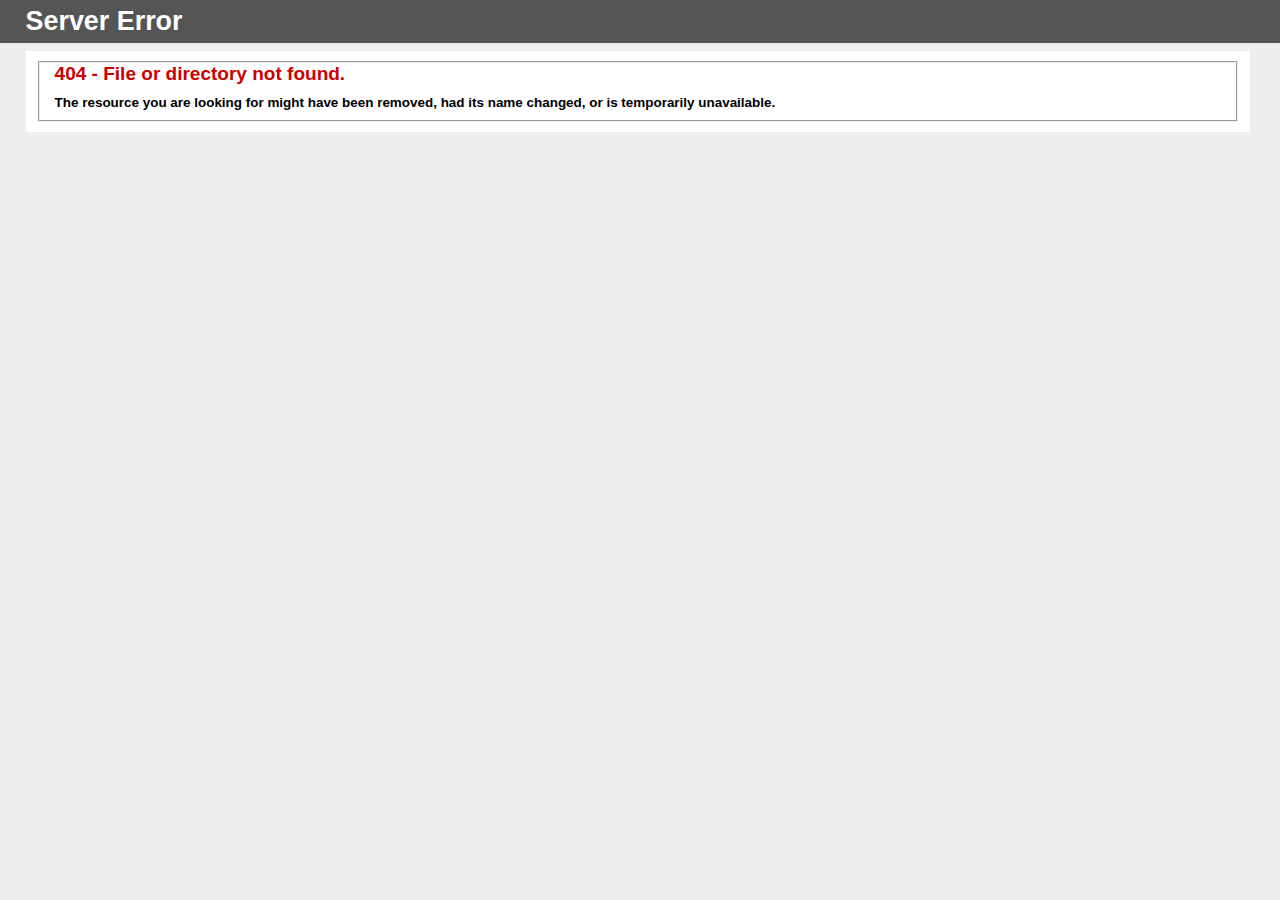
<file: colorbox.html>
<!DOCTYPE html PUBLIC "-//W3C//DTD XHTML 1.0 Strict//EN" "http://www.w3.org/TR/xhtml1/DTD/xhtml1-strict.dtd">
<html xmlns="http://www.w3.org/1999/xhtml">
<head>
<meta http-equiv="Content-Type" content="text/html; charset=iso-8859-1"/>
<title>404 - File or directory not found.</title>
<style type="text/css">
<!--
body{margin:0;font-size:.7em;font-family:Verdana, Arial, Helvetica, sans-serif;background:#EEEEEE;}
fieldset{padding:0 15px 10px 15px;} 
h1{font-size:2.4em;margin:0;color:#FFF;}
h2{font-size:1.7em;margin:0;color:#CC0000;} 
h3{font-size:1.2em;margin:10px 0 0 0;color:#000000;} 
#header{width:96%;margin:0 0 0 0;padding:6px 2% 6px 2%;font-family:"trebuchet MS", Verdana, sans-serif;color:#FFF;
background-color:#555555;}
#content{margin:0 0 0 2%;position:relative;}
.content-container{background:#FFF;width:96%;margin-top:8px;padding:10px;position:relative;}
-->
</style>
</head>
<body>
<div id="header"><h1>Server Error</h1></div>
<div id="content">
 <div class="content-container"><fieldset>
  <h2>404 - File or directory not found.</h2>
  <h3>The resource you are looking for might have been removed, had its name changed, or is temporarily unavailable.</h3>
 </fieldset></div>
</div>
</body>
</html>
</file>
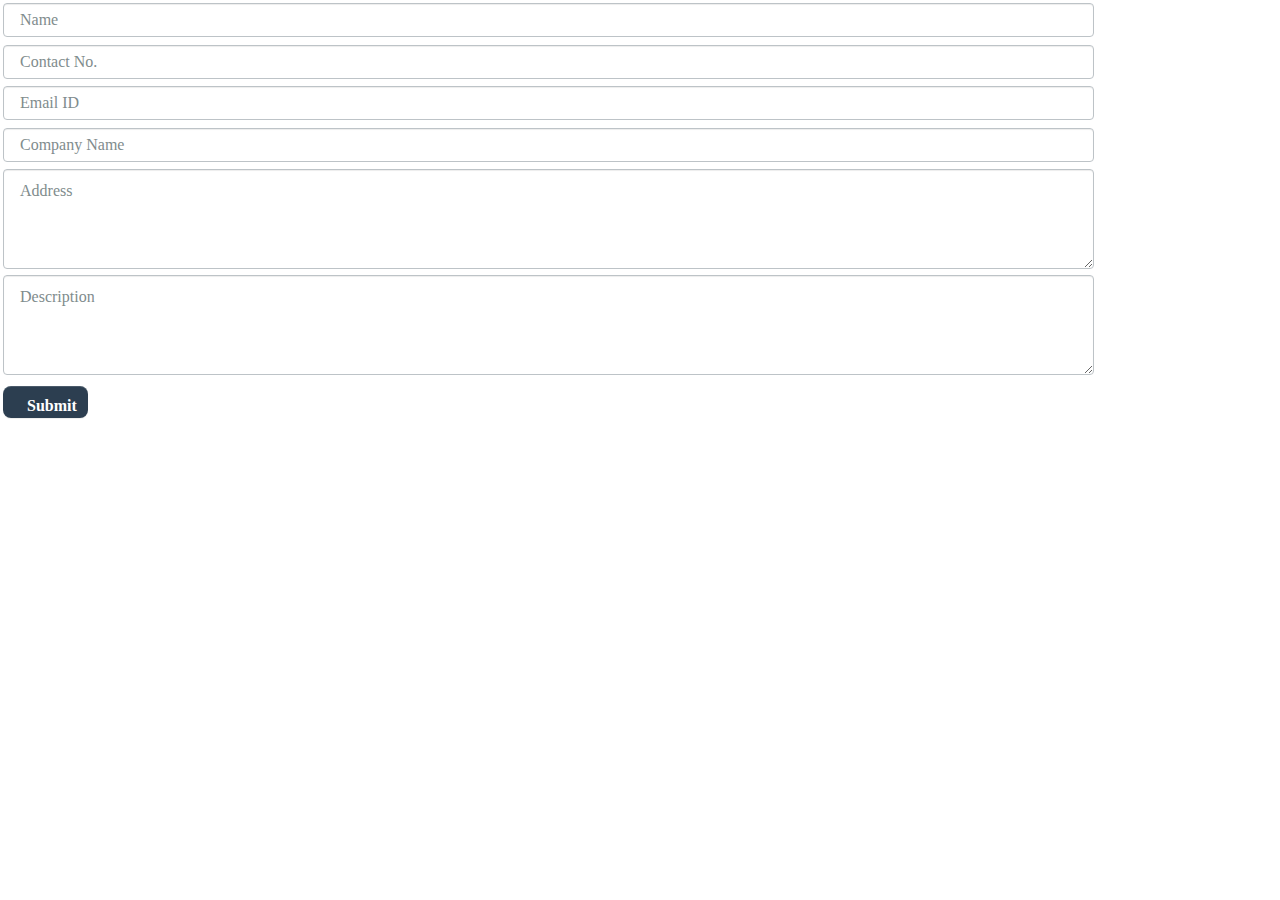
<file: enquiryForm.html>
<!DOCTYPE html PUBLIC "-//W3C//DTD XHTML 1.0 Strict//EN" "http://www.w3.org/TR/xhtml1/DTD/xhtml1-strict.dtd">
<html xmlns="http://www.w3.org/1999/xhtml">



<!-- Added by HTTrack --><meta http-equiv="content-type" content="text/html;charset=utf-8" /><!-- /Added by HTTrack -->
<head>
    <title></title>
    <link rel="stylesheet" href="css/bootstrap.min.css">
    <link rel="stylesheet" href="css/bootstrap-theme.min.css">
    <link rel="stylesheet" href="css/main.css">

    <link rel="stylesheet" href="css/colorbox.css">
    <link rel="stylesheet" href="css/jquery.simplyscroll-1.0.4.css" media="all" type="text/css" />
    <link rel="stylesheet" href="themes/default/default.css" type="text/css" media="screen" />
    <link rel="stylesheet" href="css/nivo-slider.css" type="text/css" media="screen" />
    <link href='https://fonts.googleapis.com/css?family=Julius+Sans+One' rel='stylesheet' type='text/css'>
    <script src="js/respond.min.js"></script>
    <script src="js/modernizr-2.7.2.js"></script>

    <link rel="stylesheet" href="css/font-awesome.min.css">
    <!--[if IE 7]><link rel="stylesheet" href="css/font-awesome-ie7.min.css"><![endif]-->
    <link href='http://fonts.googleapis.com/css?family=Open+Sans:400,300' rel='stylesheet' type='text/css'>

    <link rel="stylesheet" type="text/css" href="css/normalize.html" />
    <link rel="stylesheet" type="text/css" href="css/demo.html" />
    <link rel="stylesheet" type="text/css" href="css/set1.css" />

    <link media="screen" rel="stylesheet" href="colorbox.html" />
    <link href="css/style.html" rel="stylesheet" type="text/css" media="all" />

    <script src="js/respond.min.js"></script>
    <script src="js/modernizr-2.7.2.js"></script>

    <link rel="stylesheet" href="css/font-awesome.min.css">
    <meta http-equiv="Content-Language" content="English" />
    <meta http-equiv="content-type" content="text/html; charset=iso-8859-1" />


    <style type="text/css">
        .txtBox {
            width: 100%;
            color: #000000;
            margin: 10px;
        }

        td {
            color: #fff;
            margin: 10px;
        }

        tr {
            margin: 10px;
        }
    </style>
</head>

<body style="margin: 0px; padding: 0px; background: transparent; font-family: Tahoma">
    <form method="post" action="http://shreyacoating.com/enquiryForm.aspx" onsubmit="javascript:return WebForm_OnSubmit();" id="form1" style="background: transparent">
<div class="aspNetHidden">
<input type="hidden" name="__EVENTTARGET" id="__EVENTTARGET" value="" />
<input type="hidden" name="__EVENTARGUMENT" id="__EVENTARGUMENT" value="" />
<input type="hidden" name="__VIEWSTATE" id="__VIEWSTATE" value="/wEPDwUKLTM2MTYxNDgzMmRkLu4T8QCXitZ6kVo64fxUl4gR/O7JUS/MSXjvUoGJeas=" />
</div>

<script type="text/javascript">
//<![CDATA[
var theForm = document.forms['form1'];
if (!theForm) {
    theForm = document.form1;
}
function __doPostBack(eventTarget, eventArgument) {
    if (!theForm.onsubmit || (theForm.onsubmit() != false)) {
        theForm.__EVENTTARGET.value = eventTarget;
        theForm.__EVENTARGUMENT.value = eventArgument;
        theForm.submit();
    }
}
//]]>
</script>


<script src="WebResource1e51.js?d=p0aZILTI0AqV5L2i9fo17vflGAvixpXm9Qa9bzD8wLmmnTLAvAy8vTjqAmiSTQ40N0eWNutz_7gZ1CwV7bdlCU8siT7LamiZsZSpvzq7oU81&amp;t=638901289900000000" type="text/javascript"></script>


<script src="WebResourceabd9.js?d=PeJtrZ9pm5yjjbLEehHov0n1mNkky3BuKvrHukEAb3VaJdxkWu21_Ihtbhu4XxPY9d6-QZeI7w0rsZ2RpVWq4Wc2bSE6p4HzvseVj1GS2_w1&amp;t=638901289900000000" type="text/javascript"></script>
<script type="text/javascript">
//<![CDATA[
function WebForm_OnSubmit() {
if (typeof(ValidatorOnSubmit) == "function" && ValidatorOnSubmit() == false) return false;
return true;
}
//]]>
</script>

<div class="aspNetHidden">

	<input type="hidden" name="__VIEWSTATEGENERATOR" id="__VIEWSTATEGENERATOR" value="38AC49AC" />
	<input type="hidden" name="__EVENTVALIDATION" id="__EVENTVALIDATION" value="/wEdAAisPxBzip0cc1pkZjopSlgRozoJZpuXxkpOVJKRbHyuHmlE95vBzyuu2HxCSHHWMf1DB2YfWbjwUYntrwPx36ESritheASS1ynwH5030C1I0JqPnR1JXGHWscSP1P0vWV0Dexr0IsCJjQ1GDAX0QlAazfg78Z8BXhXifTCAVkevd+nHn/yDBLxKmcDc+iQbUZIEl5GDEI7p8D+lLchcJHss" />
</div>
        <table id="tblForm" style="width: 100%;">
	<tr>
		<td style="padding: 3px;">
                    <input name="txtName" type="text" id="txtName" class="form-control" placeholder="Name" />
                </td>
		<td>
                    <span id="RequiredFieldValidator1" style="color:Red;visibility:hidden;">*</span>
                </td>
	</tr>
	<tr>
		<td style="padding: 3px;">
                    <input name="txtContact" type="text" id="txtContact" class="form-control" placeholder="Contact No." />
                </td>
		<td>
                    <span id="RequiredFieldValidator4" style="color:Red;visibility:hidden;">*</span>
                </td>
	</tr>
	<tr>
		<td style="padding: 3px;">
                    <input name="txtEmail" type="text" id="txtEmail" class="form-control" placeholder="Email ID" />
                </td>
		<td>
                    <span id="RequiredFieldValidator2" style="color:Red;visibility:hidden;">*</span>
                    <span id="RegularExpressionValidator1" style="visibility:hidden;">*</span>
                </td>
	</tr>
	<tr>
		<td style="padding: 3px;">
                    <input name="txtCompany" type="text" id="txtCompany" class="form-control" placeholder="Company Name" />
                </td>
		<td>
                    <span id="RequiredFieldValidator5" style="color:Red;visibility:hidden;">*</span>
                </td>
	</tr>
	<tr>
		<td style="padding: 3px;">
                   <textarea name="txtAddress" rows="2" cols="20" id="txtAddress" class="form-control" placeholder="Address">
</textarea>
                </td>
		<td></td>
	</tr>
	<tr>
		<td style="padding: 3px;">
                    <textarea name="txtMsg" rows="3" cols="20" id="txtMsg" class="form-control" placeholder="Description">
</textarea>
                </td>
		<td>
                    <span id="RequiredFieldValidator3" style="color:Red;visibility:hidden;">*</span>
                </td>
	</tr>
	<tr>
		<td style="padding: 3px; padding-top: 8px;">
                    <input type="submit" name="Button1" value="Submit" onclick="javascript:WebForm_DoPostBackWithOptions(new WebForm_PostBackOptions(&quot;Button1&quot;, &quot;&quot;, true, &quot;&quot;, &quot;&quot;, false, false))" id="Button1" class="btn btn-default" style="height:32px;width:85px;" />
                    <div id="ValidationSummary1" class="style3" style="display:none;">

		</div>
                </td>
		<td>&nbsp;</td>
	</tr>
</table>

         <span id="lblMsg"></span>
    
<script type="text/javascript">
//<![CDATA[
var Page_ValidationSummaries =  new Array(document.getElementById("ValidationSummary1"));
var Page_Validators =  new Array(document.getElementById("RequiredFieldValidator1"), document.getElementById("RequiredFieldValidator4"), document.getElementById("RequiredFieldValidator2"), document.getElementById("RegularExpressionValidator1"), document.getElementById("RequiredFieldValidator5"), document.getElementById("RequiredFieldValidator3"));
//]]>
</script>

<script type="text/javascript">
//<![CDATA[
var RequiredFieldValidator1 = document.all ? document.all["RequiredFieldValidator1"] : document.getElementById("RequiredFieldValidator1");
RequiredFieldValidator1.controltovalidate = "txtName";
RequiredFieldValidator1.errormessage = "Name Require";
RequiredFieldValidator1.evaluationfunction = "RequiredFieldValidatorEvaluateIsValid";
RequiredFieldValidator1.initialvalue = "";
var RequiredFieldValidator4 = document.all ? document.all["RequiredFieldValidator4"] : document.getElementById("RequiredFieldValidator4");
RequiredFieldValidator4.controltovalidate = "txtContact";
RequiredFieldValidator4.errormessage = "Contact Number Required";
RequiredFieldValidator4.evaluationfunction = "RequiredFieldValidatorEvaluateIsValid";
RequiredFieldValidator4.initialvalue = "";
var RequiredFieldValidator2 = document.all ? document.all["RequiredFieldValidator2"] : document.getElementById("RequiredFieldValidator2");
RequiredFieldValidator2.controltovalidate = "txtEmail";
RequiredFieldValidator2.errormessage = "E-mail Require";
RequiredFieldValidator2.evaluationfunction = "RequiredFieldValidatorEvaluateIsValid";
RequiredFieldValidator2.initialvalue = "";
var RegularExpressionValidator1 = document.all ? document.all["RegularExpressionValidator1"] : document.getElementById("RegularExpressionValidator1");
RegularExpressionValidator1.controltovalidate = "txtEmail";
RegularExpressionValidator1.errormessage = "*";
RegularExpressionValidator1.evaluationfunction = "RegularExpressionValidatorEvaluateIsValid";
RegularExpressionValidator1.validationexpression = "\\w+([-+.\']\\w+)*@\\w+([-.]\\w+)*\\.\\w+([-.]\\w+)*";
var RequiredFieldValidator5 = document.all ? document.all["RequiredFieldValidator5"] : document.getElementById("RequiredFieldValidator5");
RequiredFieldValidator5.controltovalidate = "txtCompany";
RequiredFieldValidator5.errormessage = "Company Require";
RequiredFieldValidator5.evaluationfunction = "RequiredFieldValidatorEvaluateIsValid";
RequiredFieldValidator5.initialvalue = "";
var RequiredFieldValidator3 = document.all ? document.all["RequiredFieldValidator3"] : document.getElementById("RequiredFieldValidator3");
RequiredFieldValidator3.controltovalidate = "txtMsg";
RequiredFieldValidator3.errormessage = "Description Require";
RequiredFieldValidator3.evaluationfunction = "RequiredFieldValidatorEvaluateIsValid";
RequiredFieldValidator3.initialvalue = "";
var ValidationSummary1 = document.all ? document.all["ValidationSummary1"] : document.getElementById("ValidationSummary1");
ValidationSummary1.showmessagebox = "True";
ValidationSummary1.showsummary = "False";
//]]>
</script>


<script type="text/javascript">
//<![CDATA[

var Page_ValidationActive = false;
if (typeof(ValidatorOnLoad) == "function") {
    ValidatorOnLoad();
}

function ValidatorOnSubmit() {
    if (Page_ValidationActive) {
        return ValidatorCommonOnSubmit();
    }
    else {
        return true;
    }
}
        //]]>
</script>
</form>
</body>


</html>
</file>
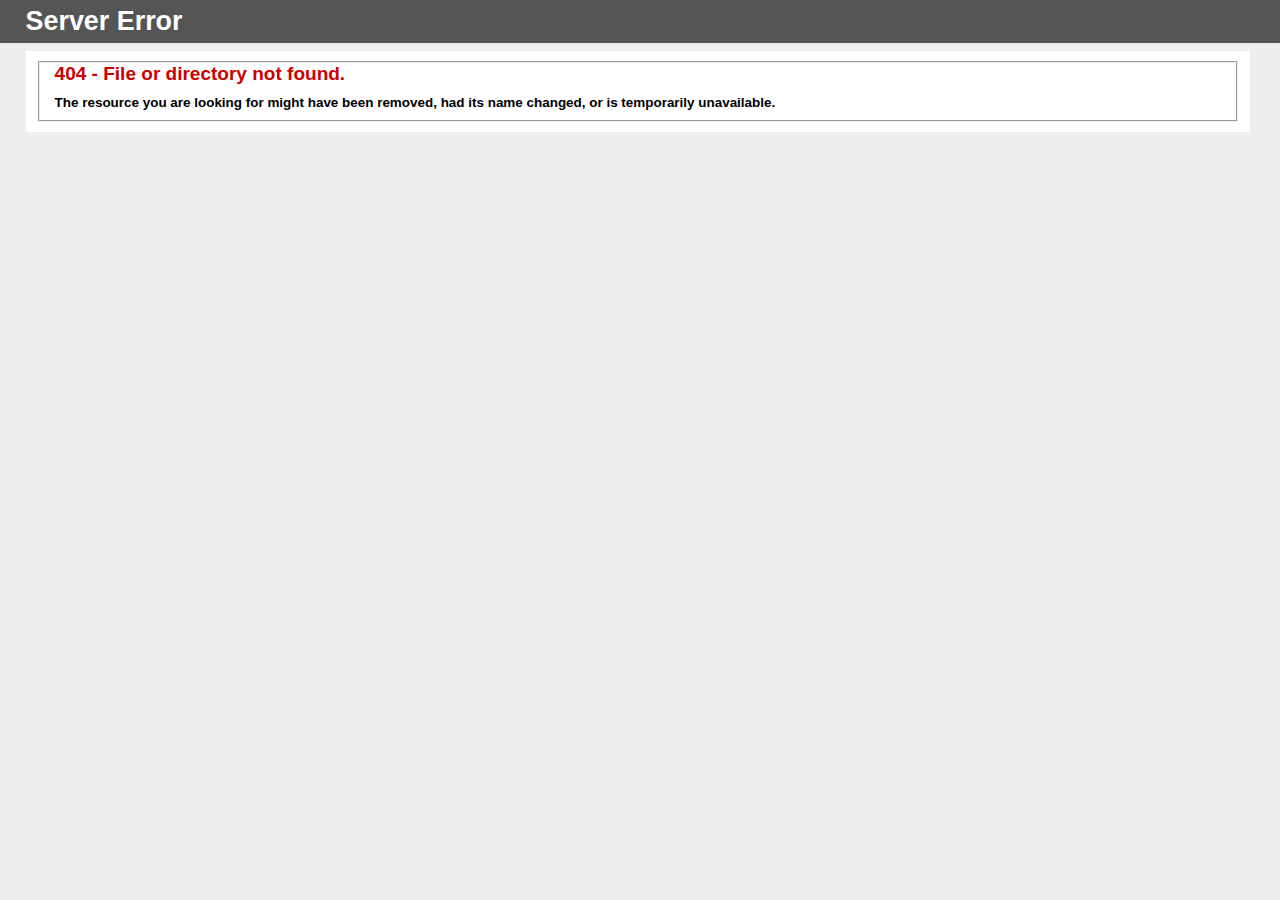
<file: css/demo.html>
<!DOCTYPE html PUBLIC "-//W3C//DTD XHTML 1.0 Strict//EN" "http://www.w3.org/TR/xhtml1/DTD/xhtml1-strict.dtd">
<html xmlns="http://www.w3.org/1999/xhtml">
<head>
<meta http-equiv="Content-Type" content="text/html; charset=iso-8859-1"/>
<title>404 - File or directory not found.</title>
<style type="text/css">
<!--
body{margin:0;font-size:.7em;font-family:Verdana, Arial, Helvetica, sans-serif;background:#EEEEEE;}
fieldset{padding:0 15px 10px 15px;} 
h1{font-size:2.4em;margin:0;color:#FFF;}
h2{font-size:1.7em;margin:0;color:#CC0000;} 
h3{font-size:1.2em;margin:10px 0 0 0;color:#000000;} 
#header{width:96%;margin:0 0 0 0;padding:6px 2% 6px 2%;font-family:"trebuchet MS", Verdana, sans-serif;color:#FFF;
background-color:#555555;}
#content{margin:0 0 0 2%;position:relative;}
.content-container{background:#FFF;width:96%;margin-top:8px;padding:10px;position:relative;}
-->
</style>
</head>
<body>
<div id="header"><h1>Server Error</h1></div>
<div id="content">
 <div class="content-container"><fieldset>
  <h2>404 - File or directory not found.</h2>
  <h3>The resource you are looking for might have been removed, had its name changed, or is temporarily unavailable.</h3>
 </fieldset></div>
</div>
</body>
</html>
</file>
<file: css/main.css>
﻿/* ============================================
   SHREYA COATING - REFACTORED CSS
   Modern Design System with Unified Colors
   ============================================ */

/* ============================================
   CSS VARIABLES - Design System
   ============================================ */
:root {
    /* Primary Colors - Purple Theme */
    --color-primary: #6B2C91;
    --color-primary-dark: #4A1D66;
    --color-primary-light: #8B4CB3;
    
    /* Secondary Colors - Orange Accent */
    --color-secondary: #FF6B35;
    --color-secondary-dark: #E55A2B;
    --color-secondary-light: #FF8C5A;
    
    /* Accent Colors - Blue */
    --color-accent: #1E88E5;
    --color-accent-dark: #1565C0;
    --color-accent-light: #42A5F5;
    
    /* Neutral Colors */
    --color-dark: #2C3E50;
    --color-dark-light: #34495E;
    --color-gray: #7F8C8D;
    --color-gray-light: #BDC3C7;
    --color-gray-lighter: #ECF0F1;
    --color-white: #FFFFFF;
    
    /* Semantic Colors */
    --color-success: #27AE60;
    --color-warning: #F39C12;
    --color-error: #E74C3C;
    --color-info: #3498DB;
    
    /* Typography */
    --font-primary: 'Open Sans', -apple-system, BlinkMacSystemFont, 'Segoe UI', Roboto, sans-serif;
    --font-size-base: 16px;
    --font-size-sm: 14px;
    --font-size-lg: 18px;
    --font-size-xl: 20px;
    --font-size-2xl: 24px;
    --font-size-3xl: 32px;
    --line-height-base: 1.6;
    --line-height-tight: 1.4;
    
    /* Spacing System (8px base) */
    --spacing-xs: 4px;
    --spacing-sm: 8px;
    --spacing-md: 16px;
    --spacing-lg: 24px;
    --spacing-xl: 32px;
    --spacing-2xl: 48px;
    --spacing-3xl: 64px;
    
    /* Border Radius */
    --radius-sm: 4px;
    --radius-md: 8px;
    --radius-lg: 12px;
    --radius-full: 50%;
    
    /* Shadows */
    --shadow-sm: 0 2px 4px rgba(0, 0, 0, 0.1);
    --shadow-md: 0 4px 8px rgba(0, 0, 0, 0.15);
    --shadow-lg: 0 8px 16px rgba(0, 0, 0, 0.2);
    
    /* Transitions */
    --transition-base: all 0.3s ease;
    --transition-fast: all 0.15s ease;
}

/* ============================================
   RESET & BASE STYLES
   ============================================ */
* {
    box-sizing: border-box;
}

body {
    font-family: var(--font-primary);
    font-size: var(--font-size-base);
    line-height: var(--line-height-base);
    color: var(--color-dark);
    background-color: var(--color-gray-lighter);
    margin: 0;
    padding: 0;
    -webkit-font-smoothing: antialiased;
    -moz-osx-font-smoothing: grayscale;
}

a {
    color: var(--color-primary);
    text-decoration: none;
    transition: var(--transition-base);
}

a:hover,
a:focus {
    color: var(--color-primary-dark);
    text-decoration: none;
    outline: 2px solid var(--color-primary);
    outline-offset: 2px;
}

a:focus {
    outline: 2px solid var(--color-primary);
    outline-offset: 2px;
}

img {
    max-width: 100%;
    height: auto;
    display: block;
}

/* ============================================
   TYPOGRAPHY
   ============================================ */
h1, h2, h3, h4, h5, h6 {
    font-family: var(--font-primary);
    font-weight: 700;
    line-height: var(--line-height-tight);
    margin: 0 0 var(--spacing-md) 0;
    color: var(--color-dark);
    letter-spacing: -0.5px;
}

h1 {
    font-size: var(--font-size-3xl);
    font-weight: 800;
    text-transform: uppercase;
    letter-spacing: 1px;
}

h2 {
    font-size: var(--font-size-2xl);
    font-weight: 700;
    margin-bottom: var(--spacing-lg);
}

h3 {
    font-size: var(--font-size-xl);
    font-weight: 700;
    margin-bottom: var(--spacing-md);
    color: var(--color-primary);
}

p {
    margin: 0 0 var(--spacing-md) 0;
}

/* ============================================
   LAYOUT & CONTAINER
   ============================================ */
.container {
    background-color: var(--color-white);
    box-shadow: var(--shadow-md);
    max-width: 1200px;
    margin: 0 auto;
    padding: 0 16px;
    width: 100%;
    box-sizing: border-box;
    overflow-x: hidden;
}

.container .container {
    max-width: 100%;
    padding: 0;
    width: 100%;
    box-shadow: none;
    background: transparent;
    margin: 0;
}

/* Global override for Bootstrap rows inside main container - ensures consistent width */
.container > .row:not(.header):not(.slider-row) {
    margin-left: 0 !important;
    margin-right: 0 !important;
}

.container > .row .col-sm-12,
.container > .row .col-md-12,
.container > .row .col-xs-12 {
    padding-left: 0 !important;
    padding-right: 0 !important;
}

.header {
    background: linear-gradient(135deg, #ffffff 0%, #e3f2fd 50%, #ffffff 100%);
    padding: var(--spacing-md) 0;
    border-bottom: 3px solid var(--color-accent);
}

.header-wrapper {
    z-index: 999;
    background: linear-gradient(135deg, #ffffff 0%, #e3f2fd 50%, #ffffff 100%);
    border-bottom: 3px solid var(--color-accent);
}

.logo img {
    max-height: 60px;
    width: auto;
}

.header-info {
    padding: var(--spacing-xs) var(--spacing-md);
}

.contact-info {
    text-align: right;
    font-size: var(--font-size-sm);
    color: var(--color-dark);
    margin-top: var(--spacing-sm);
    font-weight: 500;
}

.contact-info i {
    color: var(--color-accent);
    margin-right: var(--spacing-xs);
}


.slider-row {
    padding: var(--spacing-lg) 0 0 0;
    margin: 0 auto;
    width: 100%;
    max-width: 100%;
    box-sizing: border-box;
}

.slider-row .row {
    margin-left: 0 !important;
    margin-right: 0 !important;
}

.slider-row .col-md-12 {
    padding-left: 0 !important;
    padding-right: 0 !important;
}

.slider-row .col-md-12 {
    padding: 0;
}

.slider-wrapper {
    width: 100%;
    border-radius: var(--radius-lg);
    overflow: hidden;
    box-shadow: var(--shadow-md);
}

.footer-link {
    float: right;
    opacity: 0.8;
}

.footer-link:hover,
.footer-link:focus {
    opacity: 1;
}

/* ============================================
   NAVIGATION
   ============================================ */
.navbar {
    box-shadow: none;
    margin-bottom: 0;
    min-height: 50px;
    border: 0;
}

.navbar-inverse {
    background: linear-gradient(135deg, var(--color-primary) 0%, var(--color-primary-dark) 100%);
    background-image: none;
    border: 0;
    box-shadow: 0 2px 8px rgba(0, 0, 0, 0.15);
}

.navbar-inverse .navbar-nav > li > a {
    color: var(--color-white) !important;
    text-transform: uppercase;
    font-size: var(--font-size-sm);
    font-weight: 600;
    padding: var(--spacing-md) var(--spacing-lg);
    transition: var(--transition-base);
    border-radius: var(--radius-sm);
    margin: 0 var(--spacing-xs);
    background-color: transparent !important;
    text-shadow: 1px 1px 2px rgba(0, 0, 0, 0.5);
}

.navbar-inverse .navbar-nav > li > a:hover,
.navbar-inverse .navbar-nav > li > a:focus {
    background-color: var(--color-accent);
    color: var(--color-white);
    outline: none;
    transform: translateY(-2px);
    box-shadow: 0 4px 8px rgba(30, 136, 229, 0.3);
}

/* Make dropdown parent link clickable while keeping dropdown functionality */
.navbar-inverse .navbar-nav > .dropdown > a {
    cursor: pointer;
}

.navbar-inverse .navbar-nav > .dropdown > a:hover,
.navbar-inverse .navbar-nav > .dropdown > a:focus {
    background-color: var(--color-accent);
    color: var(--color-white);
}

.navbar-inverse .navbar-nav > .active > a,
.navbar-inverse .navbar-nav > .active > a:hover,
.navbar-inverse .navbar-nav > .active > a:focus {
    background-color: var(--color-accent) !important;
    color: var(--color-white) !important;
    box-shadow: 0 4px 8px rgba(30, 136, 229, 0.3);
}

.navbar-toggle {
    border-color: var(--color-white);
    margin-right: 0;
    margin-top: 8px;
    margin-bottom: 8px;
}

.navbar-toggle:focus {
    outline: none;
}

.navbar-toggle .icon-bar {
    background-color: var(--color-white);
    display: block;
    width: 22px;
    height: 2px;
    border-radius: 1px;
}

.navbar-toggle.collapsed .icon-bar {
    transition: all 0.3s ease;
}

.navbar-toggle:not(.collapsed) .icon-bar:nth-child(1) {
    transform: rotate(45deg);
    transform-origin: 50% 50%;
}

.navbar-toggle:not(.collapsed) .icon-bar:nth-child(2) {
    opacity: 0;
}

.navbar-toggle:not(.collapsed) .icon-bar:nth-child(3) {
    transform: rotate(-45deg);
    transform-origin: 50% 50%;
}

/* Dropdown Menu */
.dropdown-menu {
    background-color: var(--color-white);
    border: 1px solid var(--color-gray-light);
    border-radius: var(--radius-sm);
    box-shadow: var(--shadow-md);
    padding: var(--spacing-xs) 0;
    margin-top: var(--spacing-xs);
}

.dropdown-menu > li > a {
    color: var(--color-dark);
    padding: var(--spacing-sm) var(--spacing-lg);
    display: block;
    transition: var(--transition-fast);
}

.dropdown-menu > li > a:hover,
.dropdown-menu > li > a:focus {
    background-color: var(--color-primary);
    color: var(--color-white);
    outline: none;
}

/* Desktop hover dropdown - disabled on mobile */
@media (min-width: 768px) {
    ul.nav li.dropdown:hover > ul.dropdown-menu {
        display: block;
    }
}

/* ============================================
   SOCIAL LINKS
   ============================================ */
.social {
    margin: 0 0 var(--spacing-md) 0;
    text-align: right;
}

.social strong {
    color: var(--color-dark);
    font-weight: 600;
    margin-right: var(--spacing-sm);
}

.social a {
    display: inline-block;
    width: 36px;
    height: 36px;
    line-height: 36px;
    text-align: center;
    background-color: var(--color-primary);
    color: var(--color-white);
    border-radius: var(--radius-full);
    margin-left: var(--spacing-sm);
    transition: var(--transition-base);
}

.social a:hover,
.social a:focus {
    background-color: var(--color-accent);
    color: var(--color-white);
    transform: translateY(-2px);
    box-shadow: 0 4px 8px rgba(30, 136, 229, 0.3);
    outline: none;
}

.social a i {
    font-size: 1.1em;
    line-height: 36px;
}

/* ============================================
   BUTTONS
   ============================================ */
.btn {
	display: inline-block;
    padding: var(--spacing-sm) var(--spacing-lg);
    font-size: var(--font-size-base);
    font-weight: 600;
    text-align: center;
    text-decoration: none;
    border: none;
    border-radius: var(--radius-md);
    cursor: pointer;
    transition: var(--transition-base);
    line-height: 1.5;
}

.btn-primary {
    background-color: var(--color-primary);
    color: var(--color-white);
}

.btn-primary:hover,
.btn-primary:focus {
    background-color: var(--color-primary-dark);
    color: var(--color-white);
    transform: translateY(-2px);
    box-shadow: var(--shadow-md);
    outline: none;
}

.btn-secondary {
    background-color: var(--color-accent);
    color: var(--color-white);
}

.btn-secondary:hover,
.btn-secondary:focus {
    background-color: var(--color-accent-dark);
    color: var(--color-white);
    transform: translateY(-2px);
    box-shadow: var(--shadow-md);
    outline: none;
}

.btn-default {
    background-color: var(--color-dark);
    color: var(--color-white);
}

.btn-default:hover,
.btn-default:focus {
    background-color: var(--color-dark-light);
    color: var(--color-white);
    outline: none;
}

/* ============================================
   FORMS
   ============================================ */
.form-control {
    width: 100%;
    padding: var(--spacing-sm) var(--spacing-md);
    font-size: var(--font-size-base);
    line-height: var(--line-height-base);
    color: var(--color-dark);
    background-color: var(--color-white);
    border: 1px solid var(--color-gray-light);
    border-radius: var(--radius-sm);
    transition: var(--transition-base);
}

.form-control:focus {
    border-color: var(--color-primary);
    outline: none;
    box-shadow: 0 0 0 3px rgba(107, 44, 145, 0.1);
}

.form-control::placeholder {
    color: var(--color-gray);
}

textarea.form-control {
    min-height: 100px;
    resize: vertical;
}

/* Form table styling for enquiry form */
#tblForm {
    width: 100%;
    border-collapse: collapse;
}

#tblForm td {
    padding: var(--spacing-sm);
    vertical-align: top;
}

#tblForm input[type="text"],
#tblForm textarea {
    width: 100%;
}

/* Form validation styles */
span[style*="color:Red"] {
    color: var(--color-error) !important;
    font-weight: 600;
    margin-left: var(--spacing-xs);
}

#ValidationSummary1 {
    color: var(--color-error);
    background-color: #fff3cd;
    border: 1px solid var(--color-warning);
    border-radius: var(--radius-sm);
    padding: var(--spacing-sm);
    margin-top: var(--spacing-md);
}

/* ============================================
   SECTIONS & CONTENT
   ============================================ */
section {
    padding: var(--spacing-2xl) 0;
}

.section-title {
    font-size: var(--font-size-2xl);
    font-weight: 800;
    color: var(--color-primary);
    text-align: center;
    margin-bottom: var(--spacing-xl);
    padding-bottom: var(--spacing-md);
    border-bottom: 3px solid var(--color-accent);
    text-transform: uppercase;
    letter-spacing: 1px;
    position: relative;
}

.section-title::after {
    content: '';
    position: absolute;
    bottom: -3px;
    left: 50%;
    transform: translateX(-50%);
    width: 80px;
    height: 3px;
    background-color: var(--color-primary);
}

.content-section {
    padding: var(--spacing-2xl) 0;
    background-color: var(--color-white);
    margin: 0 auto;
    width: 100%;
    max-width: 100%;
    box-sizing: border-box;
}

.content-section .row {
    margin-left: 0 !important;
    margin-right: 0 !important;
}

.content-section .col-sm-12 {
    padding-left: 0 !important;
    padding-right: 0 !important;
}

.content-section h3 {
    color: var(--color-primary);
    font-weight: 700;
    margin-top: var(--spacing-lg);
    padding-bottom: var(--spacing-sm);
    border-bottom: 2px solid var(--color-gray-light);
}

.content-section ul {
    padding-left: var(--spacing-lg);
    margin-bottom: var(--spacing-md);
}

.content-section ul li {
    margin-bottom: var(--spacing-sm);
    line-height: var(--line-height-base);
}

.service-description {
    background: linear-gradient(135deg, #f8f9fa 0%, #e3f2fd 100%);
    padding: var(--spacing-lg);
    border-radius: var(--radius-md);
    border-left: 4px solid var(--color-accent);
    margin-top: var(--spacing-lg);
    box-shadow: var(--shadow-sm);
    width: 100%;
    max-width: 100%;
    box-sizing: border-box;
}

.service-description p {
    margin-bottom: var(--spacing-md);
    line-height: var(--line-height-base);
    color: var(--color-dark);
}

/* Service Section Hero Slider */
.service-hero {
    margin: var(--spacing-lg) 0;
    border-radius: var(--radius-lg);
    overflow: hidden;
    box-shadow: var(--shadow-md);
}

.service-hero-slider {
    position: relative;
    height: 400px;
    overflow: hidden;
}

.service-hero-slider img {
    width: 100%;
    height: 100%;
    object-fit: cover;
    display: block;
}

.service-hero-content {
    position: absolute;
    bottom: 0;
    left: 0;
    right: 0;
    background: linear-gradient(to top, rgba(0,0,0,0.8) 0%, rgba(0,0,0,0.4) 50%, transparent 100%);
    color: var(--color-white);
    padding: var(--spacing-xl);
}

.service-hero-content h2 {
    color: var(--color-white);
    font-size: var(--font-size-3xl);
    font-weight: 800;
    margin-bottom: var(--spacing-sm);
    text-shadow: 2px 2px 4px rgba(0,0,0,0.5);
}

.service-hero-content p {
    color: var(--color-white);
    font-size: var(--font-size-lg);
    margin: 0;
    text-shadow: 1px 1px 2px rgba(0,0,0,0.5);
}

/* Service Section Cards */
.service-section-card {
    background: var(--color-white);
    border-radius: var(--radius-lg);
    padding: var(--spacing-xl);
    margin: 0;
    box-shadow: var(--shadow-md);
    border-top: 4px solid var(--color-accent);
    transition: var(--transition-base);
    width: 100%;
    max-width: 100%;
    box-sizing: border-box;
    position: relative;
    overflow: hidden;
    min-width: 0;
    display: block;
}

.service-section-card::before {
    content: '';
    position: absolute;
    top: 0;
    left: 0;
    right: 0;
    height: 4px;
    background: linear-gradient(90deg, var(--color-primary) 0%, var(--color-accent) 100%);
}

.service-section-card:hover {
    transform: translateY(-4px);
    box-shadow: var(--shadow-lg);
}

.service-section-card:nth-child(even) {
    background: linear-gradient(135deg, #ffffff 0%, #f8f9fa 100%);
}

.service-section-header {
    display: flex;
    align-items: center;
    margin-bottom: var(--spacing-lg);
    padding-bottom: var(--spacing-md);
    border-bottom: 2px solid var(--color-gray-light);
}

.service-section-icon {
    width: 60px;
    height: 60px;
    background: linear-gradient(135deg, var(--color-primary) 0%, var(--color-accent) 100%);
    border-radius: var(--radius-md);
    display: flex;
    align-items: center;
    justify-content: center;
    margin-right: var(--spacing-md);
    color: var(--color-white);
    font-size: var(--font-size-2xl);
    font-weight: bold;
}

.welcome {
    background-color: var(--color-white);
    padding: var(--spacing-2xl) var(--spacing-lg);
}

.welcome h2 {
    text-align: center;
    color: var(--color-dark);
    margin-bottom: var(--spacing-md);
}

.welcome h3 {
    text-align: center;
    color: var(--color-accent);
    font-weight: 400;
    margin-bottom: var(--spacing-lg);
}

/* Service Tags */
.service-tags {
    text-align: center;
    padding: var(--spacing-lg) 0;
    font-size: var(--font-size-lg);
    color: var(--color-gray);
}

.service-tags span {
    color: var(--color-primary);
    font-weight: 600;
    margin: 0 var(--spacing-sm);
}

.service-tags span:nth-child(2) {
    color: var(--color-accent);
}

.service-tags span:nth-child(3) {
    color: var(--color-accent);
}

.service-tags span:nth-child(4) {
    color: #FF1987;
}

/* ============================================
   GALLERY & IMAGES
   ============================================ */
.gallery ul {
    margin: 0;
    padding: 0;
    list-style: none;
    display: grid;
    grid-template-columns: repeat(auto-fit, minmax(280px, 1fr));
    gap: var(--spacing-lg);
}

.gallery li {
    list-style: none;
    display: block;
    border: 2px solid var(--color-gray-light);
    border-radius: var(--radius-lg);
    overflow: hidden;
    transition: var(--transition-base);
    background-color: var(--color-white);
    box-shadow: var(--shadow-sm);
}

.gallery li:hover {
    transform: translateY(-8px);
    box-shadow: var(--shadow-lg);
    border-color: var(--color-accent);
}

.gallery img {
    width: 100%;
    height: 220px;
    object-fit: cover;
    display: block;
    transition: var(--transition-base);
}

.gallery li:hover img {
    transform: scale(1.05);
}

.gallery p {
    background: linear-gradient(135deg, #f8f9fa 0%, #e3f2fd 100%);
    margin: 0;
    padding: var(--spacing-md);
    font-size: var(--font-size-base);
    font-weight: 600;
    color: var(--color-primary);
    text-align: center;
    border-top: 2px solid var(--color-gray-light);
}

/* ============================================
   SERVICE SECTIONS (SandBlasting Page)
   ============================================ */
.pstyles {
    font-size: var(--font-size-2xl);
    font-weight: 800;
    padding: var(--spacing-lg) var(--spacing-md);
    border-left: 5px solid var(--color-accent);
    background: linear-gradient(135deg, #f8f9fa 0%, #e3f2fd 100%);
    color: var(--color-primary);
    margin-bottom: var(--spacing-xl);
    text-transform: uppercase;
    letter-spacing: 1px;
    border-radius: var(--radius-sm);
    box-shadow: var(--shadow-sm);
}

sections {
    display: block;
    padding: 0;
    min-height: auto;
    margin: 0 auto var(--spacing-xl) auto;
    background-color: transparent;
    border-radius: 0;
    box-shadow: none;
    width: 100%;
    max-width: 100%;
    box-sizing: border-box;
    clear: both;
}

/* Override Bootstrap row margins inside sections - CRITICAL for width consistency */
sections .row {
    margin-left: 0 !important;
    margin-right: 0 !important;
    width: 100% !important;
    max-width: 100% !important;
}

/* Override Bootstrap col padding inside sections - CRITICAL for width consistency */
sections .col-sm-12,
sections .col-md-12,
sections .col-xs-12,
sections [class*="col-"] {
    padding-left: 0 !important;
    padding-right: 0 !important;
    width: 100% !important;
    max-width: 100% !important;
}

/* Ensure service cards don't have any extra constraints */
sections .service-section-card {
    width: 100% !important;
    max-width: 100% !important;
    margin-left: 0 !important;
    margin-right: 0 !important;
}

sections:nth-child(even) {
    background: transparent;
}

/* ============================================
   FOOTER - 3 COLUMN LAYOUT
   ============================================ */
footer {
    background: linear-gradient(135deg, #1565C0 0%, #1E88E5 50%, #1565C0 100%);
    color: var(--color-white);
    padding: var(--spacing-2xl) var(--spacing-lg);
    margin-top: var(--spacing-2xl);
    border-top: 3px solid var(--color-white);
}

.footer-content {
    display: grid;
    grid-template-columns: repeat(3, 1fr);
    gap: var(--spacing-xl);
    margin-bottom: var(--spacing-lg);
}

.footer-column h4 {
    color: var(--color-white);
    font-size: var(--font-size-lg);
    font-weight: 700;
    margin-bottom: var(--spacing-md);
    text-transform: uppercase;
    letter-spacing: 1px;
    border-bottom: 2px solid rgba(255, 255, 255, 0.3);
    padding-bottom: var(--spacing-sm);
}

.footer-column p,
.footer-column ul {
    margin: 0 0 var(--spacing-sm) 0;
    color: var(--color-gray-lighter);
    font-size: var(--font-size-sm);
    line-height: var(--line-height-base);
}

.footer-column ul {
    list-style: none;
    padding: 0;
}

.footer-column ul li {
    margin-bottom: var(--spacing-xs);
    padding-left: var(--spacing-md);
    position: relative;
}

.footer-column ul li::before {
    content: '→';
    position: absolute;
    left: 0;
    color: var(--color-white);
    font-weight: bold;
}

.footer-column a {
    color: var(--color-gray-lighter);
    transition: var(--transition-base);
    text-decoration: none;
}

.footer-column a:hover,
.footer-column a:focus {
    color: var(--color-white);
    padding-left: var(--spacing-xs);
    outline: none;
}

.footer-bottom {
    border-top: 1px solid rgba(255, 255, 255, 0.2);
    padding-top: var(--spacing-md);
    text-align: center;
    display: flex;
    justify-content: space-between;
    align-items: center;
    flex-wrap: wrap;
}

.footer-bottom p {
    margin: 0;
    color: var(--color-gray-lighter);
    font-size: var(--font-size-sm);
}

footer a.footer-link {
    color: var(--color-white);
    opacity: 0.9;
    transition: var(--transition-base);
}

footer a.footer-link:hover,
footer a.footer-link:focus {
    opacity: 1;
    outline: 2px solid var(--color-white);
    outline-offset: 2px;
    transform: translateY(-2px);
}

/* ============================================
   UTILITY CLASSES
   ============================================ */
.text-center {
    text-align: center;
}

.text-justify {
    text-align: justify;
}

.mb-0 { margin-bottom: 0; }
.mb-sm { margin-bottom: var(--spacing-sm); }
.mb-md { margin-bottom: var(--spacing-md); }
.mb-lg { margin-bottom: var(--spacing-lg); }

.p-0 { padding: 0; }
.p-sm { padding: var(--spacing-sm); }
.p-md { padding: var(--spacing-md); }
.p-lg { padding: var(--spacing-lg); }

/* ============================================
   RESPONSIVE DESIGN
   ============================================ */

/* Large Desktop */
@media (min-width: 1200px) {
    .navbar-inverse .navbar-nav > li > a {
        padding: var(--spacing-md) var(--spacing-xl);
    }
    
    .navbar-inverse .navbar-nav > .active > a,
    .navbar-inverse .navbar-nav > .active > a:hover,
    .navbar-inverse .navbar-nav > .active > a:focus,
    .navbar-inverse .navbar-nav > li > a:hover,
    .navbar-inverse .navbar-nav > li > a:focus {
        background-color: var(--color-accent);
        color: var(--color-white);
        box-shadow: 0 4px 8px rgba(30, 136, 229, 0.3);
    }
}

/* Tablet */
@media (max-width: 998px) {
    .navbar-inverse .navbar-nav > li > a {
        padding: var(--spacing-sm) var(--spacing-md);
    }
    
    .service-tags {
        font-size: var(--font-size-base);
    }
    
    .service-tags span {
        display: block;
        margin: var(--spacing-xs) 0;
    }
    
    .footer-content {
        grid-template-columns: repeat(2, 1fr);
        gap: var(--spacing-lg);
    }
    
    .gallery ul {
        grid-template-columns: repeat(2, 1fr);
    }
}

/* Mobile */
@media (max-width: 767px) {
    :root {
        --font-size-base: 15px;
        --spacing-lg: 20px;
        --spacing-xl: 24px;
        --spacing-2xl: 32px;
    }
    
    .navbar-header {
        float: none;
        width: 100%;
    }
    
    .navbar-toggle {
        display: block;
        float: right;
    }
    
    .navbar-collapse {
        border-top: 1px solid transparent;
        box-shadow: inset 0 1px 0 rgba(255,255,255,.1);
        max-height: none;
        padding-left: 15px;
        padding-right: 15px;
    }
    
    .navbar-collapse.collapse {
        display: none !important;
    }
    
    .navbar-collapse.in {
        display: block !important;
        overflow-y: auto !important;
    }
    
    .navbar-nav {
        float: none !important;
        margin: 7.5px -15px;
    }
    
    .navbar-nav > li {
        float: none;
    }
    
    .navbar-nav > li > a {
        padding-top: 10px;
        padding-bottom: 10px;
    }
    
    .navbar-inverse .navbar-nav > li > a {
        padding: var(--spacing-sm) var(--spacing-md);
    }
    
    .navbar-nav .open .dropdown-menu {
        position: static;
        float: none;
        width: auto;
        margin-top: 0;
        background-color: transparent;
        border: 0;
        box-shadow: none;
    }
    
    .dropdown-menu {
        position: relative;
        float: none;
        width: 100%;
        margin: 0;
        border: 0;
        box-shadow: none;
        background-color: var(--color-primary-dark);
        display: none;
    }
    
    .dropdown.open > .dropdown-menu {
        display: block;
    }
    
    .dropdown-menu > li > a {
        color: var(--color-white);
        padding: var(--spacing-sm) var(--spacing-lg);
        padding-left: 30px;
    }
    
    .dropdown-menu > li > a:hover,
    .dropdown-menu > li > a:focus {
        background-color: var(--color-primary);
    }
    
    .navbar-nav .dropdown-toggle::after {
        display: inline-block;
        width: 0;
        height: 0;
        margin-left: 5px;
        vertical-align: middle;
        border-top: 4px dashed;
        border-right: 4px solid transparent;
        border-left: 4px solid transparent;
    }
    
    .gallery ul {
        justify-content: center;
    }
    
    .gallery img {
        max-width: 100%;
    }
    
    .welcome h2 {
        font-size: var(--font-size-xl);
    }
    
    .welcome h3 {
        font-size: var(--font-size-lg);
    }
    
    .container {
        padding: 0 15px;
    }
    
    .content-section {
        padding: var(--spacing-lg) 0;
        margin: 0 auto;
        width: 100%;
        max-width: 100%;
    }
    
    sections {
        margin: 0 auto var(--spacing-lg) auto;
        width: 100%;
        max-width: 100%;
        padding: 0;
    }
    
    .slider-row {
        padding: var(--spacing-md) 0 0 0;
        margin: 0 auto;
        width: 100%;
        max-width: 100%;
    }
    
    .service-section-card {
        padding: var(--spacing-md);
        min-width: 0;
    }
}

/* Small Mobile */
@media (max-width: 480px) {
    .logo img {
        max-height: 50px;
    }
    
    .social {
        text-align: center;
        margin-bottom: var(--spacing-md);
    }
    
    .service-tags {
        font-size: var(--font-size-sm);
    }
    
    h1 { font-size: var(--font-size-2xl); }
    h2 { font-size: var(--font-size-xl); }
    h3 { font-size: var(--font-size-lg); }
    
    .footer-content {
        grid-template-columns: 1fr;
        gap: var(--spacing-lg);
    }
    
    .footer-bottom {
        flex-direction: column;
        gap: var(--spacing-sm);
        text-align: center;
    }
    
    .gallery ul {
        grid-template-columns: 1fr;
    }
}

/* ============================================
   LEGACY COMPATIBILITY
   (Maintaining existing class names)
   ============================================ */
.hading {
    background-color: var(--color-white);
    padding-bottom: var(--spacing-md);
    color: var(--color-gray);
    font-size: var(--font-size-base);
    line-height: var(--line-height-base);
    margin: var(--spacing-sm) 0 0 0;
}

.head {
    color: var(--color-dark);
    padding-top: var(--spacing-md);
    text-align: center;
    font-size: var(--font-size-sm);
    font-weight: 600;
    text-transform: uppercase;
}

.head1 {
    padding: 0 var(--spacing-lg);
    color: var(--color-gray);
}

.view {
    background-color: var(--color-success);
    color: var(--color-white);
    text-align: center;
    padding: var(--spacing-xs) var(--spacing-sm);
    border-radius: var(--radius-sm);
    font-size: var(--font-size-base);
}

.banner h2 {
    text-align: center;
    font-size: var(--font-size-base);
    padding: var(--spacing-xs) 0 var(--spacing-lg) 0;
}

/* ============================================
   ACCESSIBILITY IMPROVEMENTS
   ============================================ */
.skip-link {
    position: absolute;
    top: -40px;
    left: 0;
    background: var(--color-primary);
    color: var(--color-white);
    padding: var(--spacing-sm);
    z-index: 100;
}

.skip-link:focus {
    top: 0;
}

/* Focus visible for keyboard navigation */
*:focus-visible {
    outline: 2px solid var(--color-primary);
    outline-offset: 2px;
}

/* High contrast mode support */
@media (prefers-contrast: high) {
    :root {
        --color-primary: #4A1D66;
        --color-secondary: #E55A2B;
        --color-gray-light: #999;
    }
}

/* Reduced motion support */
@media (prefers-reduced-motion: reduce) {
    * {
        animation-duration: 0.01ms !important;
        animation-iteration-count: 1 !important;
        transition-duration: 0.01ms !important;
    }
}
</file>
<file: css/colorbox.css>
﻿/*
    Colorbox Core Style:
    The following CSS is consistent between example themes and should not be altered.
*/
#colorbox, #cboxOverlay, #cboxWrapper{position:absolute; top:0; left:0; z-index:9999; overflow:hidden;}
#cboxWrapper {max-width:none;}
#cboxOverlay{position:fixed; width:100%; height:100%;}
#cboxMiddleLeft, #cboxBottomLeft{clear:left;}
#cboxContent{position:relative;}
#cboxLoadedContent{overflow:auto; -webkit-overflow-scrolling: touch;}
#cboxTitle{margin:0;}
#cboxLoadingOverlay, #cboxLoadingGraphic{position:absolute; top:0; left:0; width:100%; height:100%;}
#cboxPrevious, #cboxNext, #cboxClose, #cboxSlideshow{cursor:pointer;}
.cboxPhoto{float:left; margin:auto; border:0; display:block; max-width:none; -ms-interpolation-mode:bicubic;}
.cboxIframe{width:100%; height:100%; display:block; border:0;}
#colorbox, #cboxContent, #cboxLoadedContent{box-sizing:content-box; -moz-box-sizing:content-box; -webkit-box-sizing:content-box;}

/* 
    User Style:
    Change the following styles to modify the appearance of Colorbox.  They are
    ordered & tabbed in a way that represents the nesting of the generated HTML.
*/
#cboxOverlay{background:#000;}
#colorbox{outline:0;}
    #cboxContent{margin-top:20px;background:#000;}
        .cboxIframe{background:#fff;}
        #cboxError{padding:50px; border:1px solid #ccc;}
        #cboxLoadedContent{border:5px solid #000; background:#fff;}
        #cboxTitle{position:absolute; top:-20px; left:0; color:#ccc;}
        #cboxCurrent{position:absolute; top:-20px; right:0px; color:#ccc;}
        #cboxLoadingGraphic{background:url(../img/loading.gif) no-repeat center center;}

        /* these elements are buttons, and may need to have additional styles reset to avoid unwanted base styles */
        #cboxPrevious, #cboxNext, #cboxSlideshow, #cboxClose {border:0; padding:0; margin:0; overflow:visible; width:auto; background:none; }
        
        /* avoid outlines on :active (mouseclick), but preserve outlines on :focus (tabbed navigating) */
        #cboxPrevious:active, #cboxNext:active, #cboxSlideshow:active, #cboxClose:active {outline:0;}
        
        #cboxSlideshow{position:absolute; top:-20px; right:90px; color:#fff;}
        #cboxPrevious{position:absolute; top:50%; left:5px; margin-top:-32px; background:url(../img/controls.png) no-repeat top left; width:28px; height:65px; text-indent:-9999px;}
        #cboxPrevious:hover{background-position:bottom left;}
        #cboxNext{position:absolute; top:50%; right:5px; margin-top:-32px; background:url(../img/controls.png) no-repeat top right; width:28px; height:65px; text-indent:-9999px;}
        #cboxNext:hover{background-position:bottom right;}
        #cboxClose{position:absolute; top:5px; right:5px; display:block; background:url(../img/controls.png) no-repeat top center; width:38px; height:19px; text-indent:-9999px;}
        #cboxClose:hover{background-position:bottom center;}
</file>
<file: themes/default/default.css>
﻿/*
Skin Name: Nivo Slider Default Theme
Skin URI: http://nivo.dev7studios.com
Description: The default skin for the Nivo Slider.
Version: 1.3
Author: Gilbert Pellegrom
Author URI: http://dev7studios.com
Supports Thumbs: true
*/

.theme-default .nivoSlider {
	position:relative;
	background:#fff url(loading.gif) no-repeat 50% 50%;
    /* margin-bottom:10px;
   -webkit-box-shadow: 0px 1px 5px 0px #4a4a4a;
    -moz-box-shadow: 0px 1px 5px 0px #4a4a4a;
    box-shadow: 0px 1px 5px 0px #4a4a4a;*/
}
.theme-default .nivoSlider img {
	position:absolute;
	top:0px;
	left:0px;
	display:none;
}
.theme-default .nivoSlider a {
	border:0;
	display:block;
}

.theme-default .nivo-controlNav {
	text-align: center;
	padding: 20px 0;
}
.theme-default .nivo-controlNav a {
	display:inline-block;
	width:22px;
	height:22px;
	background:url(bullets.png) no-repeat;
	text-indent:-9999px;
	border:0;
	margin: 0 2px;
}
.theme-default .nivo-controlNav a.active {
	background-position:0 -22px;
}

.theme-default .nivo-directionNav a {
	display:block;
	width:30px;
	height:30px;
	background:url(arrows.png) no-repeat;
	text-indent:-9999px;
	border:0;
	opacity: 0;
	-webkit-transition: all 200ms ease-in-out;
    -moz-transition: all 200ms ease-in-out;
    -o-transition: all 200ms ease-in-out;
    transition: all 200ms ease-in-out;
}
.theme-default:hover .nivo-directionNav a { opacity: 1; }
.theme-default a.nivo-nextNav {
	background-position:-30px 0;
	right:15px;
}
.theme-default a.nivo-prevNav {
	left:15px;
}

.theme-default .nivo-caption {
    font-family: Helvetica, Arial, sans-serif;
}
.theme-default .nivo-caption a {
    color:#fff;
    border-bottom:1px dotted #fff;
}
.theme-default .nivo-caption a:hover {
    color:#fff;
}

.theme-default .nivo-controlNav.nivo-thumbs-enabled {
	width: 100%;
}
.theme-default .nivo-controlNav.nivo-thumbs-enabled a {
	width: auto;
	height: auto;
	background: none;
	margin-bottom: 5px;
}
.theme-default .nivo-controlNav.nivo-thumbs-enabled img {
	display: block;
	width: 120px;
	height: auto;
}
</file>
<file: css/set1.css>
@font-face {
	font-weight: normal;
	font-style: normal;
	font-family: 'feathericons';
	src:url('../fonts/feathericons/feathericons3869.html?-8is7zf');
	src:url('../fonts/feathericons/feathericonsd41d.html?#iefix-8is7zf') format('embedded-opentype'),
		url('../fonts/feathericons/feathericons3869-2.html?-8is7zf') format('woff'),
		url('../fonts/feathericons/feathericons3869-3.html?-8is7zf') format('truetype'),
		url('../fonts/feathericons/feathericons3869-4.html?-8is7zf#feathericons') format('svg');
}

.grid {
	position: relative;
	margin: 0 auto;
	padding: 1em 0 4em;
	/*max-width: 1000px;*/
	list-style: none;
	text-align: center;
}

/* Common style */
.grid figure {
	position: relative;
	float: left;
	overflow: hidden;
	/*margin: 10px 1%;
	min-width: 320px;
	max-width: 480px;
	max-height: 360px;*/
	/*width: 100%;*/
	
	text-align: center;
	cursor: pointer;

    /*border:1px solid #d4d4d4;
    padding:4px;*/
}

.grid figure img {
	position: relative;
	display: block;
	min-height: 100%;
	max-width: 100%;
	/*opacity: 0.8;*/
    margin:auto;
}

.grid figure figcaption {
	padding: 2em;
	color: #fff;
	text-transform: uppercase;
	font-size: 1.25em;
	-webkit-backface-visibility: hidden;
	backface-visibility: hidden;
}

.grid figure figcaption::before,
.grid figure figcaption::after {
	pointer-events: none;
}

.grid figure figcaption,
.grid figure figcaption > a {
	position: absolute;
	top: 0;
	left: 0;
	width: 100%;
	height: 100%;
}

/* Anchor will cover the whole item by default */
/* For some effects it will show as a button */
.grid figure figcaption > a {
	z-index: 1000;
	text-indent: 200%;
	white-space: nowrap;
	font-size: 0;
	opacity: 0;
}

.grid figure h2 {
	/*word-spacing: -0.15em;*/
	font-weight: 300;
}

.grid figure h2 span {
	font-weight: 800;
}

.grid figure h2,
.grid figure p {
	margin: 0;
}

.grid figure p {
	letter-spacing: 1px;
	font-size: 68.5%;
}

/* Individual effects */

/*---------------*/
/***** Lily *****/
/*---------------*/

figure.effect-lily img {
	max-width: none;
	width: -webkit-calc(100% + 50px);
	width: calc(100% + 50px);
	opacity: 0.7;
	-webkit-transition: opacity 0.35s, -webkit-transform 0.35s;
	transition: opacity 0.35s, transform 0.35s;
	-webkit-transform: translate3d(-40px,0, 0);
	transform: translate3d(-40px,0,0);
}

figure.effect-lily figcaption {
	text-align: left;
}

figure.effect-lily figcaption > div {
	position: absolute;
	bottom: 0;
	left: 0;
	padding: 2em;
	width: 100%;
	height: 50%;
}

figure.effect-lily h2,
figure.effect-lily p {
	-webkit-transform: translate3d(0,40px,0);
	transform: translate3d(0,40px,0);
}

figure.effect-lily h2 {
	-webkit-transition: -webkit-transform 0.35s;
	transition: transform 0.35s;
}

figure.effect-lily p {
	color: rgba(255,255,255,0.8);
	opacity: 0;
	-webkit-transition: opacity 0.2s, -webkit-transform 0.35s;
	transition: opacity 0.2s, transform 0.35s;
}

figure.effect-lily:hover img,
figure.effect-lily:hover p {
	opacity: 1;
}

figure.effect-lily:hover img,
figure.effect-lily:hover h2,
figure.effect-lily:hover p {
	-webkit-transform: translate3d(0,0,0);
	transform: translate3d(0,0,0);
}

figure.effect-lily:hover p {
	-webkit-transition-delay: 0.05s;
	transition-delay: 0.05s;
	-webkit-transition-duration: 0.35s;
	transition-duration: 0.35s;
}

/*---------------*/
/***** Sadie *****/
/*---------------*/

figure.effect-sadie figcaption::before {
	position: absolute;
	top: 0;
	left: 0;
	width: 100%;
	height: 100%;
	background: -webkit-linear-gradient(top, rgba(72,76,97,0) 0%, rgba(72,76,97,0.8) 75%);
	background: linear-gradient(to bottom, rgba(72,76,97,0) 0%, rgba(72,76,97,0.8) 75%);
	content: '';
	opacity: 0;
	-webkit-transform: translate3d(0,50%,0);
	transform: translate3d(0,50%,0);
}

figure.effect-sadie h2 {
	position: absolute;
	top: 50%;
	left: 0;
	width: 100%;
	color: #484c61;
	-webkit-transition: -webkit-transform 0.35s, color 0.35s;
	transition: transform 0.35s, color 0.35s;
	-webkit-transform: translate3d(0,-50%,0);
	transform: translate3d(0,-50%,0);
}

figure.effect-sadie figcaption::before,
figure.effect-sadie p {
	-webkit-transition: opacity 0.35s, -webkit-transform 0.35s;
	transition: opacity 0.35s, transform 0.35s;
}

figure.effect-sadie p {
	position: absolute;
	bottom: 0;
	left: 0;
	padding: 2em;
	width: 100%;
	opacity: 0;
	-webkit-transform: translate3d(0,10px,0);
	transform: translate3d(0,10px,0);
}

figure.effect-sadie:hover h2 {
	color: #fff;
	-webkit-transform: translate3d(0,-50%,0) translate3d(0,-40px,0);
	transform: translate3d(0,-50%,0) translate3d(0,-40px,0);
}

figure.effect-sadie:hover figcaption::before ,
figure.effect-sadie:hover p {
	opacity: 1;
	-webkit-transform: translate3d(0,0,0);
	transform: translate3d(0,0,0);
}

/*---------------*/
/***** Roxy *****/
/*---------------*/

figure.effect-roxy {
	background: -webkit-linear-gradient(45deg, #ff89e9 0%, #05abe0 100%);
	background: linear-gradient(45deg, #ff89e9 0%,#05abe0 100%);
}

figure.effect-roxy img {
	max-width: none;
	width: -webkit-calc(100% + 60px);
	width: calc(100% + 60px);
	-webkit-transition: opacity 0.35s, -webkit-transform 0.35s;
	transition: opacity 0.35s, transform 0.35s;
	-webkit-transform: translate3d(-50px,0,0);
	transform: translate3d(-50px,0,0);
}

figure.effect-roxy figcaption::before {
	position: absolute;
	top: 30px;
	right: 30px;
	bottom: 30px;
	left: 30px;
	border: 1px solid #fff;
	content: '';
	opacity: 0;
	-webkit-transition: opacity 0.35s, -webkit-transform 0.35s;
	transition: opacity 0.35s, transform 0.35s;
	-webkit-transform: translate3d(-20px,0,0);
	transform: translate3d(-20px,0,0);
}

figure.effect-roxy figcaption {
	padding: 3em;
	text-align: left;
}

figure.effect-roxy h2 {
	padding: 30% 0 10px 0;
}

figure.effect-roxy p {
	opacity: 0;
	-webkit-transition: opacity 0.35s, -webkit-transform 0.35s;
	transition: opacity 0.35s, transform 0.35s;
	-webkit-transform: translate3d(-10px,0,0);
	transform: translate3d(-10px,0,0);
}

figure.effect-roxy:hover img {
	opacity: 0.7;
	-webkit-transform: translate3d(0,0,0);
	transform: translate3d(0,0,0);
}

figure.effect-roxy:hover figcaption::before,
figure.effect-roxy:hover p {
	opacity: 1;
	-webkit-transform: translate3d(0,0,0);
	transform: translate3d(0,0,0);
}

/*---------------*/
/***** Bubba *****/
/*---------------*/

figure.effect-bubba {
	background: #9e5406;
}

figure.effect-bubba img {
	opacity: 0.7;
	-webkit-transition: opacity 0.35s;
	transition: opacity 0.35s;
}

figure.effect-bubba:hover img {
	opacity: 0.4;
}

figure.effect-bubba figcaption::before,
figure.effect-bubba figcaption::after {
	position: absolute;
	top: 30px;
	right: 30px;
	bottom: 30px;
	left: 30px;
	content: '';
	opacity: 0;
	-webkit-transition: opacity 0.35s, -webkit-transform 0.35s;
	transition: opacity 0.35s, transform 0.35s;
}

figure.effect-bubba figcaption::before {
	border-top: 1px solid #fff;
	border-bottom: 1px solid #fff;
	-webkit-transform: scale(0,1);
	transform: scale(0,1);
}

figure.effect-bubba figcaption::after {
	border-right: 1px solid #fff;
	border-left: 1px solid #fff;
	-webkit-transform: scale(1,0);
	transform: scale(1,0);
}

figure.effect-bubba h2 {
	padding-top: 30%;
	-webkit-transition: -webkit-transform 0.35s;
	transition: transform 0.35s;
	-webkit-transform: translate3d(0,-20px,0);
	transform: translate3d(0,-20px,0);
}

figure.effect-bubba p {
	padding: 20px 2.5em;
	opacity: 0;
	-webkit-transition: opacity 0.35s, -webkit-transform 0.35s;
	transition: opacity 0.35s, transform 0.35s;
	-webkit-transform: translate3d(0,20px,0);
	transform: translate3d(0,20px,0);
}

figure.effect-bubba:hover figcaption::before,
figure.effect-bubba:hover figcaption::after {
	opacity: 1;
	-webkit-transform: scale(1);
	transform: scale(1);
}

figure.effect-bubba:hover h2,
figure.effect-bubba:hover p {
	opacity: 1;
	-webkit-transform: translate3d(0,0,0);
	transform: translate3d(0,0,0);
}

/*---------------*/
/***** Romeo *****/
/*---------------*/

figure.effect-romeo {
	-webkit-perspective: 1000px;
	perspective: 1000px;
}

figure.effect-romeo img {
	-webkit-transition: opacity 0.35s, -webkit-transform 0.35s;
	transition: opacity 0.35s, transform 0.35s;
	-webkit-transform: translate3d(0,0,300px);
	transform: translate3d(0,0,300px);
}

figure.effect-romeo:hover img {
	opacity: 0.6;
	-webkit-transform: translate3d(0,0,0);
	transform: translate3d(0,0,0);
}

figure.effect-romeo figcaption::before,
figure.effect-romeo figcaption::after {
	position: absolute;
	top: 50%;
	left: 50%;
	width: 80%;
	height: 1px;
	background: #fff;
	content: '';
	-webkit-transition: opacity 0.35s, -webkit-transform 0.35s;
	transition: opacity 0.35s, transform 0.35s;
	-webkit-transform: translate3d(-50%,-50%,0);
	transform: translate3d(-50%,-50%,0);
}

figure.effect-romeo:hover figcaption::before {
	opacity: 0.5;
	-webkit-transform: translate3d(-50%,-50%,0) rotate(45deg);
	transform: translate3d(-50%,-50%,0) rotate(45deg);
}

figure.effect-romeo:hover figcaption::after {
	opacity: 0.5;
	-webkit-transform: translate3d(-50%,-50%,0) rotate(-45deg);
	transform: translate3d(-50%,-50%,0) rotate(-45deg);
}

figure.effect-romeo h2,
figure.effect-romeo p {
	position: absolute;
	top: 50%;
	left: 0;
	width: 100%;
	-webkit-transition: -webkit-transform 0.35s;
	transition: transform 0.35s;
}

figure.effect-romeo h2 {
	-webkit-transform: translate3d(0,-50%,0) translate3d(0,-150%,0);
	transform: translate3d(0,-50%,0) translate3d(0,-150%,0);
}

figure.effect-romeo p {
	padding: 0.25em 2em;
	-webkit-transform: translate3d(0,-50%,0) translate3d(0,150%,0);
	transform: translate3d(0,-50%,0) translate3d(0,150%,0);
}

figure.effect-romeo:hover h2 {
	-webkit-transform: translate3d(0,-50%,0) translate3d(0,-100%,0);
	transform: translate3d(0,-50%,0) translate3d(0,-100%,0);
}

figure.effect-romeo:hover p {
	-webkit-transform: translate3d(0,-50%,0) translate3d(0,100%,0);
	transform: translate3d(0,-50%,0) translate3d(0,100%,0);
}

/*---------------*/
/***** Layla *****/
/*---------------*/

figure.effect-layla {
	background: #18a367;
}

figure.effect-layla img {
	height: 390px;
}

figure.effect-layla figcaption {
	padding: 3em;
}

figure.effect-layla figcaption::before,
figure.effect-layla figcaption::after {
	position: absolute;
	content: '';
	opacity: 0;
}

figure.effect-layla figcaption::before {
	top: 50px;
	right: 30px;
	bottom: 50px;
	left: 30px;
	border-top: 1px solid #fff;
	border-bottom: 1px solid #fff;
	-webkit-transform: scale(0,1);
	transform: scale(0,1);
	-webkit-transform-origin: 0 0;
	transform-origin: 0 0;
}

figure.effect-layla figcaption::after {
	top: 30px;
	right: 50px;
	bottom: 30px;
	left: 50px;
	border-right: 1px solid #fff;
	border-left: 1px solid #fff;
	-webkit-transform: scale(1,0);
	transform: scale(1,0);
	-webkit-transform-origin: 100% 0;
	transform-origin: 100% 0;
}

figure.effect-layla h2 {
	padding-top: 26%;
	-webkit-transition: -webkit-transform 0.35s;
	transition: transform 0.35s;
}

figure.effect-layla p {
	padding: 0.5em 2em;
	text-transform: none;
	opacity: 0;
	-webkit-transform: translate3d(0,-10px,0);
	transform: translate3d(0,-10px,0);
}

figure.effect-layla img,
figure.effect-layla h2 {
	-webkit-transform: translate3d(0,-30px,0);
	transform: translate3d(0,-30px,0);
}

figure.effect-layla img,
figure.effect-layla figcaption::before,
figure.effect-layla figcaption::after,
figure.effect-layla p {
	-webkit-transition: opacity 0.35s, -webkit-transform 0.35s;
	transition: opacity 0.35s, transform 0.35s;
}

figure.effect-layla:hover img {
	opacity: 0.7;
	-webkit-transform: translate3d(0,0,0);
	transform: translate3d(0,0,0);
}

figure.effect-layla:hover figcaption::before,
figure.effect-layla:hover figcaption::after {
	opacity: 1;
	-webkit-transform: scale(1);
	transform: scale(1);
}

figure.effect-layla:hover h2,
figure.effect-layla:hover p {
	opacity: 1;
	-webkit-transform: translate3d(0,0,0);
	transform: translate3d(0,0,0);
}

figure.effect-layla:hover figcaption::after,
figure.effect-layla:hover h2,
figure.effect-layla:hover p,
figure.effect-layla:hover img {
	-webkit-transition-delay: 0.15s;
	transition-delay: 0.15s;
}

/*---------------*/
/***** Honey *****/
/*---------------*/

figure.effect-honey {
	background: #4a3753;
}

figure.effect-honey img {
	opacity: 0.9;
	-webkit-transition: opacity 0.35s;
	transition: opacity 0.35s;
}

figure.effect-honey:hover img {
	opacity: 0.5;
}

figure.effect-honey figcaption::before {
	position: absolute;
	bottom: 0;
	left: 0;
	width: 100%;
	height: 10px;
	background: #fff;
	content: '';
	-webkit-transform: translate3d(0,10px,0);
	transform: translate3d(0,10px,0);
}

figure.effect-honey h2 {
	position: absolute;
	bottom: 0;
	left: 0;
	padding: 1em 1.5em;
	width: 100%;
	text-align: left;
	-webkit-transform: translate3d(0,-30px,0);
	transform: translate3d(0,-30px,0);
}

figure.effect-honey h2 i {
	font-style: normal;
	opacity: 0;
	-webkit-transition: opacity 0.35s, -webkit-transform 0.35s;
	transition: opacity 0.35s, transform 0.35s;
	-webkit-transform: translate3d(0,-30px,0);
	transform: translate3d(0,-30px,0);
}

figure.effect-honey figcaption::before,
figure.effect-honey h2 {
	-webkit-transition: -webkit-transform 0.35s;
	transition: transform 0.35s;
}

figure.effect-honey:hover figcaption::before,
figure.effect-honey:hover h2,
figure.effect-honey:hover h2 i {
	opacity: 1;
	-webkit-transform: translate3d(0,0,0);
	transform: translate3d(0,0,0);
}

/*---------------*/
/***** Oscar *****/
/*---------------*/

figure.effect-oscar {
	background: -webkit-linear-gradient(45deg, #22682a 0%, #9b4a1b 40%, #3a342a 100%);
	background: linear-gradient(45deg, #22682a 0%,#9b4a1b 40%,#3a342a 100%);
}

figure.effect-oscar img {
	opacity: 0.9;
	-webkit-transition: opacity 0.35s;
	transition: opacity 0.35s;
}

figure.effect-oscar figcaption {
	padding: 3em;
	background-color: rgba(58,52,42,0.7);
	-webkit-transition: background-color 0.35s;
	transition: background-color 0.35s;
}

figure.effect-oscar figcaption::before {
	position: absolute;
	top: 30px;
	right: 30px;
	bottom: 30px;
	left: 30px;
	border: 1px solid #fff;
	content: '';
}

figure.effect-oscar h2 {
	margin: 20% 0 10px 0;
	-webkit-transition: -webkit-transform 0.35s;
	transition: transform 0.35s;
	-webkit-transform: translate3d(0,100%,0);
	transform: translate3d(0,100%,0);
}

figure.effect-oscar figcaption::before,
figure.effect-oscar p {
	opacity: 0;
	-webkit-transition: opacity 0.35s, -webkit-transform 0.35s;
	transition: opacity 0.35s, transform 0.35s;
	-webkit-transform: scale(0);
	transform: scale(0);
}

figure.effect-oscar:hover h2 {
	-webkit-transform: translate3d(0,0,0);
	transform: translate3d(0,0,0);
}

figure.effect-oscar:hover figcaption::before,
figure.effect-oscar:hover p {
	opacity: 1;
	-webkit-transform: scale(1);
	transform: scale(1);
}

figure.effect-oscar:hover figcaption {
	background-color: rgba(58,52,42,0);
}

figure.effect-oscar:hover img {
	opacity: 0.4;
}

/*---------------*/
/***** Marley *****/
/*---------------*/

figure.effect-marley figcaption {
	text-align: right;
}

figure.effect-marley h2,
figure.effect-marley p {
	position: absolute;
	right: 30px;
	left: 30px;
	padding: 10px 0;
}


figure.effect-marley p {
	bottom: 30px;
	line-height: 1.5;
	-webkit-transform: translate3d(0,100%,0);
	transform: translate3d(0,100%,0);
}

figure.effect-marley h2 {
	top: 30px;
	-webkit-transition: -webkit-transform 0.35s;
	transition: transform 0.35s;
	-webkit-transform: translate3d(0,20px,0);
	transform: translate3d(0,20px,0);
}

figure.effect-marley:hover h2 {
	-webkit-transform: translate3d(0,0,0);
	transform: translate3d(0,0,0);
}

figure.effect-marley h2::after {
	position: absolute;
	top: 100%;
	left: 0;
	width: 100%;
	height: 4px;
	background: #fff;
	content: '';
	-webkit-transform: translate3d(0,40px,0);
	transform: translate3d(0,40px,0);
}

figure.effect-marley h2::after,
figure.effect-marley p {
	opacity: 0;
	-webkit-transition: opacity 0.35s, -webkit-transform 0.35s;
	transition: opacity 0.35s, transform 0.35s;
}

figure.effect-marley:hover h2::after,
figure.effect-marley:hover p {
	opacity: 1;
	-webkit-transform: translate3d(0,0,0);
	transform: translate3d(0,0,0);
}

/*---------------*/
/***** Ruby *****/
/*---------------*/

figure.effect-ruby {
	/*background-color: #17819c;*/
}

figure.effect-ruby img {
	/*opacity: 0.7;*/
	-webkit-transition: opacity 0.35s, -webkit-transform 0.35s;
	transition: opacity 0.35s, transform 0.35s;
	-webkit-transform: scale(1.15);
	transform: scale(1.15);
}

figure.effect-ruby:hover img {
	opacity: 0.5;
  
	-webkit-transform: scale(1);
	transform: scale(1);
}


figure.effect-ruby h2 {
	margin-top: 20%;
	-webkit-transition: -webkit-transform 0.35s;
	transition: transform 0.35s;
	-webkit-transform: translate3d(0,20px,0);
	transform: translate3d(0,20px,0);
}

figure.effect-ruby p {
	margin: 1em 0 0;
	padding: 2em;
	border: 1px solid #fff;
	opacity: 0;
	-webkit-transition: opacity 0.35s, -webkit-transform 0.35s;
	transition: opacity 0.35s, transform 0.35s;
	-webkit-transform: translate3d(0,20px,0) scale(1.1);
	transform: translate3d(0,20px,0) scale(1.1);
} 

figure.effect-ruby:hover h2 {
	-webkit-transform: translate3d(0,0,0);
	transform: translate3d(0,0,0);
}

figure.effect-ruby:hover p {
	opacity: 1;
	-webkit-transform: translate3d(0,0,0) scale(1);
	transform: translate3d(0,0,0) scale(1);
}

/*---------------*/
/***** Milo *****/
/*---------------*/

figure.effect-milo {
	background: #2e5d5a;
}

figure.effect-milo img {
	max-width: none;
	width: -webkit-calc(100% + 60px);
	width: calc(100% + 60px);
	opacity: 1;
	-webkit-transition: opacity 0.35s, -webkit-transform 0.35s;
	transition: opacity 0.35s, transform 0.35s;
	-webkit-transform: translate3d(-30px,0,0) scale(1.12);
	transform: translate3d(-30px,0,0) scale(1.12);
	-webkit-backface-visibility: hidden;
	backface-visibility: hidden;
}

figure.effect-milo:hover img {
	opacity: 0.5;
	-webkit-transform: translate3d(0,0,0) scale(1);
	transform: translate3d(0,0,0) scale(1);
}

figure.effect-milo h2 {
	position: absolute;
	right: 0;
	bottom: 0;
	padding: 1em 1.2em;
}

figure.effect-milo p {
	padding: 0 10px 0 0;
	width: 50%;
	border-right: 1px solid #fff;
	text-align: right;
	opacity: 0;
	-webkit-transition: opacity 0.35s, -webkit-transform 0.35s;
	transition: opacity 0.35s, transform 0.35s;
	-webkit-transform: translate3d(-40px,0,0);
	transform: translate3d(-40px,0,0);
}

figure.effect-milo:hover p {
	opacity: 1;
	-webkit-transform: translate3d(0,0,0);
	transform: translate3d(0,0,0);
}

/*---------------*/
/***** Dexter *****/
/*---------------*/

figure.effect-dexter {
	background: -webkit-linear-gradient(top, rgba(37,141,200,1) 0%, rgba(104,60,19,1) 100%);
	background: linear-gradient(to bottom, rgba(37,141,200,1) 0%,rgba(104,60,19,1) 100%); 
}

figure.effect-dexter img {
	-webkit-transition: opacity 0.35s;
	transition: opacity 0.35s;
}

figure.effect-dexter:hover img {
	opacity: 0.4;
}

figure.effect-dexter figcaption::after {
	position: absolute;
	right: 30px;
	bottom: 30px;
	left: 30px;
	height: -webkit-calc(50% - 30px);
	height: calc(50% - 30px);
	border: 7px solid #fff;
	content: '';
	-webkit-transition: -webkit-transform 0.35s;
	transition: transform 0.35s;
	-webkit-transform: translate3d(0,-100%,0);
	transform: translate3d(0,-100%,0);
}

figure.effect-dexter:hover figcaption::after {
	-webkit-transform: translate3d(0,0,0);
	transform: translate3d(0,0,0);
}

figure.effect-dexter figcaption {
	padding: 3em;
	text-align: left;
}

figure.effect-dexter p {
	position: absolute;
	right: 60px;
	bottom: 60px;
	left: 60px;
	opacity: 0;
	-webkit-transition: opacity 0.35s, -webkit-transform 0.35s;
	transition: opacity 0.35s, transform 0.35s;
	-webkit-transform: translate3d(0,-100px,0);
	transform: translate3d(0,-100px,0);
}

figure.effect-dexter:hover p {
	opacity: 1;
	-webkit-transform: translate3d(0,0,0);
	transform: translate3d(0,0,0);
}

/*---------------*/
/***** Sarah *****/
/*---------------*/

figure.effect-sarah {
	background: #42b078;
}

figure.effect-sarah img {
	max-width: none;
	width: -webkit-calc(100% + 20px);
	width: calc(100% + 20px);
	-webkit-transition: opacity 0.35s, -webkit-transform 0.35s;
	transition: opacity 0.35s, transform 0.35s;
	-webkit-transform: translate3d(-10px,0,0);
	transform: translate3d(-10px,0,0);
	-webkit-backface-visibility: hidden;
	backface-visibility: hidden;
}

figure.effect-sarah:hover img {
	opacity: 0.4;
	-webkit-transform: translate3d(0,0,0);
	transform: translate3d(0,0,0);
}

figure.effect-sarah figcaption {
	text-align: left;
}

figure.effect-sarah h2 {
	position: relative;
	overflow: hidden;
	padding: 0.5em 0;
}

figure.effect-sarah h2::after {
	position: absolute;
	bottom: 0;
	left: 0;
	width: 100%;
	height: 3px;
	background: #fff;
	content: '';
	-webkit-transition: -webkit-transform 0.35s;
	transition: transform 0.35s;
	-webkit-transform: translate3d(-100%,0,0);
	transform: translate3d(-100%,0,0);
}

figure.effect-sarah:hover h2::after {
	-webkit-transform: translate3d(0,0,0);
	transform: translate3d(0,0,0);
}

figure.effect-sarah p {
	padding: 1em 0;
	opacity: 0;
	-webkit-transition: opacity 0.35s, -webkit-transform 0.35s;
	transition: opacity 0.35s, transform 0.35s;
	-webkit-transform: translate3d(100%,0,0);
	transform: translate3d(100%,0,0);
}

figure.effect-sarah:hover p {
	opacity: 1;
	-webkit-transform: translate3d(0,0,0);
	transform: translate3d(0,0,0);
}

/*---------------*/
/***** Zoe *****/
/*---------------*/

figure.effect-zoe figcaption {
	top: auto;
	bottom: 0;
	/*padding: 1em;*/
    padding: 14px 12px;
	height: 2.75em;
	background: #6B2C91;
    opacity: 0.85;
	/*color: #3c4a50;*/
	-webkit-transition: -webkit-transform 0.35s;
	transition: transform 0.35s;
	-webkit-transform: translate3d(0,100%,0);
	transform: translate3d(0,100%,0);
}

figure.effect-zoe h2 {
	float: left;
}

figure.effect-zoe p.icon-links a {
	float: right;
	color: #3c4a50;
	font-size: 1.4em;
}

figure.effect-zoe:hover p.icon-links a:hover,
figure.effect-zoe:hover p.icon-links a:focus {
	color: #252d31;
}

figure.effect-zoe p.description {
	position: absolute;
	bottom: 8em;
	/*padding: 2em;*/
	color: #fff;
	text-transform: none;
	font-size: 90%;
	opacity: 0;
	-webkit-transition: opacity 0.35s;
	transition: opacity 0.35s;
	-webkit-backface-visibility: hidden; /* Fix for Chrome 37.0.2062.120 (Mac) */
}

figure.effect-zoe h2,
figure.effect-zoe p.icon-links a {
	-webkit-transition: -webkit-transform 0.35s;
	transition: transform 0.35s;
	-webkit-transform: translate3d(0,200%,0);
	transform: translate3d(0,200%,0);
}

figure.effect-zoe p.icon-links a span::before {
	display: inline-block;
	padding: 8px 10px;
	font-family: 'feathericons';
	speak: none;
	-webkit-font-smoothing: antialiased;
	-moz-osx-font-smoothing: grayscale;
}

.icon-eye::before {
	content: '\e000';
}

.icon-paper-clip::before {
	content: '\e001';
}

.icon-heart::before {
	content: '\e024';
}

figure.effect-zoe h2 {
	display: inline-block;
}

figure.effect-zoe:hover p.description {
	opacity: 1;
}

figure.effect-zoe:hover figcaption,
figure.effect-zoe:hover h2,
figure.effect-zoe:hover p.icon-links a {
	-webkit-transform: translate3d(0,0,0);
	transform: translate3d(0,0,0);
}

figure.effect-zoe:hover h2 {
	-webkit-transition-delay: 0.05s;
	transition-delay: 0.05s;
}

figure.effect-zoe:hover p.icon-links a:nth-child(3) {
	-webkit-transition-delay: 0.1s;
	transition-delay: 0.1s;
}

figure.effect-zoe:hover p.icon-links a:nth-child(2) {
	-webkit-transition-delay: 0.15s;
	transition-delay: 0.15s;
}

figure.effect-zoe:hover p.icon-links a:first-child {
	-webkit-transition-delay: 0.2s;
	transition-delay: 0.2s;
}

/*---------------*/
/***** Chico *****/
/*---------------*/

figure.effect-chico img {
	-webkit-transition: opacity 0.35s, -webkit-transform 0.35s;
	transition: opacity 0.35s, transform 0.35s;
	-webkit-transform: scale(1.12);
	transform: scale(1.12);
}

figure.effect-chico:hover img {
	opacity: 0.5;
	-webkit-transform: scale(1);
	transform: scale(1);
}

figure.effect-chico figcaption {
	padding: 3em;
}

figure.effect-chico figcaption::before {
	position: absolute;
	top: 30px;
	right: 30px;
	bottom: 30px;
	left: 30px;
	border: 1px solid #fff;
	content: '';
	-webkit-transform: scale(1.1);
	transform: scale(1.1);
}

figure.effect-chico figcaption::before,
figure.effect-chico p {
	opacity: 0;
	-webkit-transition: opacity 0.35s, -webkit-transform 0.35s;
	transition: opacity 0.35s, transform 0.35s;
}

figure.effect-chico h2 {
	padding: 20% 0 20px 0;
}

figure.effect-chico p {
	margin: 0 auto;
	max-width: 200px;
	-webkit-transform: scale(1.5);
	transform: scale(1.5);
}

figure.effect-chico:hover figcaption::before,
figure.effect-chico:hover p {
	opacity: 1;
	-webkit-transform: scale(1);
	transform: scale(1);
}

@media screen and (max-width: 50em) {
	.content {
		padding: 0 10px;
		text-align: center;
	}
	.grid figure {
		display: inline-block;
		float: none;
		margin: 10px auto;
		width: 100%;
	}
}
</file>
